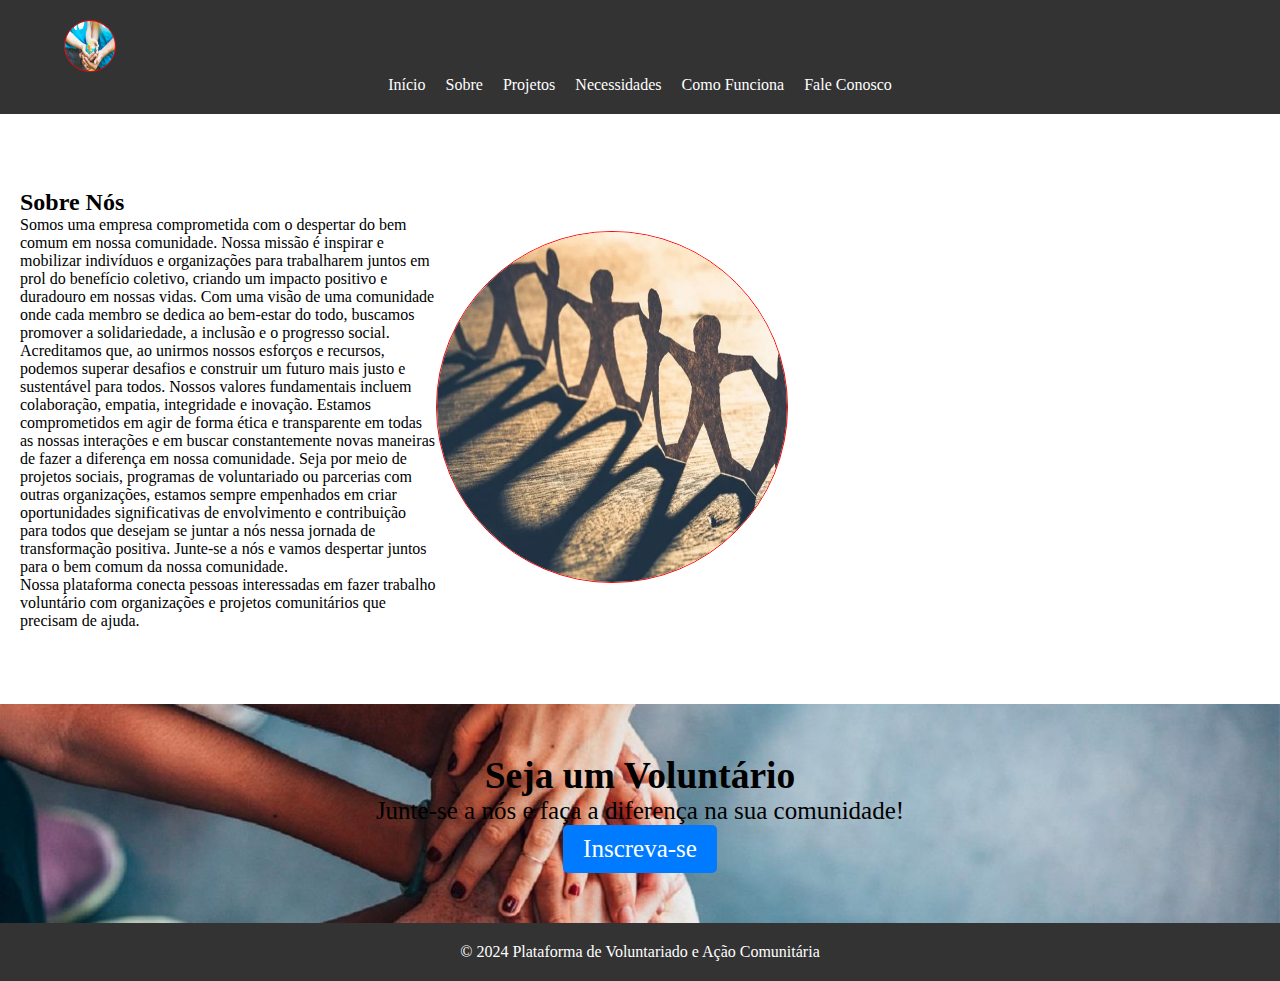
<file: index.html>
<!DOCTYPE html>
<html lang="en">
<head>
  <meta charset="UTF-8">
  <meta name="viewport" content="width=device-width, initial-scale=1.0">
  <title>Plataforma de Voluntariado e Ação Comunitária</title>
  <link rel="stylesheet" href="./style.css">
</head>
<body>
    <header>
        <div class="container">
            <img src="./src/img/logo.jpg" alt="">
            <nav>
                <ul>
                    <li><a href="#">Início</a></li>
                    <li><a href="#">Sobre</a></li>
                    <li><a href="#">Projetos</a></li>
                    <li><a href="#">Necessidades</a></li>
                    <li><a href="#">Como Funciona</a></li>
                    <li><a href="#">Fale Conosco</a></li>
                </ul>
            </nav>
        </div>
    </header>

  <section class="about">
    <div>
        <h2>Sobre Nós</h2>
    <p>
        
        Somos uma empresa comprometida com o despertar do bem comum em nossa comunidade. Nossa missão é inspirar e mobilizar indivíduos e organizações para trabalharem juntos em prol do benefício coletivo, criando um impacto positivo e duradouro em nossas vidas.
        Com uma visão de uma comunidade onde cada membro se dedica ao bem-estar do todo, buscamos promover a solidariedade, a inclusão e o progresso social. Acreditamos que, ao unirmos nossos esforços e recursos, podemos superar desafios e construir um futuro mais justo e sustentável para todos.
        Nossos valores fundamentais incluem colaboração, empatia, integridade e inovação. Estamos comprometidos em agir de forma ética e transparente em todas as nossas interações e em buscar constantemente novas maneiras de fazer a diferença em nossa comunidade.
        Seja por meio de projetos sociais, programas de voluntariado ou parcerias com outras organizações, estamos sempre empenhados em criar oportunidades significativas de envolvimento e contribuição para todos que desejam se juntar a nós nessa jornada de transformação positiva.
        Junte-se a nós e vamos despertar juntos para o bem comum da nossa comunidade.</p>
        <p>Nossa plataforma conecta pessoas interessadas em fazer trabalho voluntário com organizações e projetos comunitários que precisam de ajuda.</p>
    </div>
    
    <div class="imagem">
        <img src="./src/img/papel" alt="">
    </div>
    
  </section>

  <section class="call-to-action">
    <h2>Seja um Voluntário</h2>
    <p>Junte-se a nós e faça a diferença na sua comunidade!</p>
    <a href="#" class="btn">Inscreva-se</a>
  </section>

  <footer>
    <p>&copy; 2024 Plataforma de Voluntariado e Ação Comunitária</p>
  </footer>
</body>
</html>
</file>
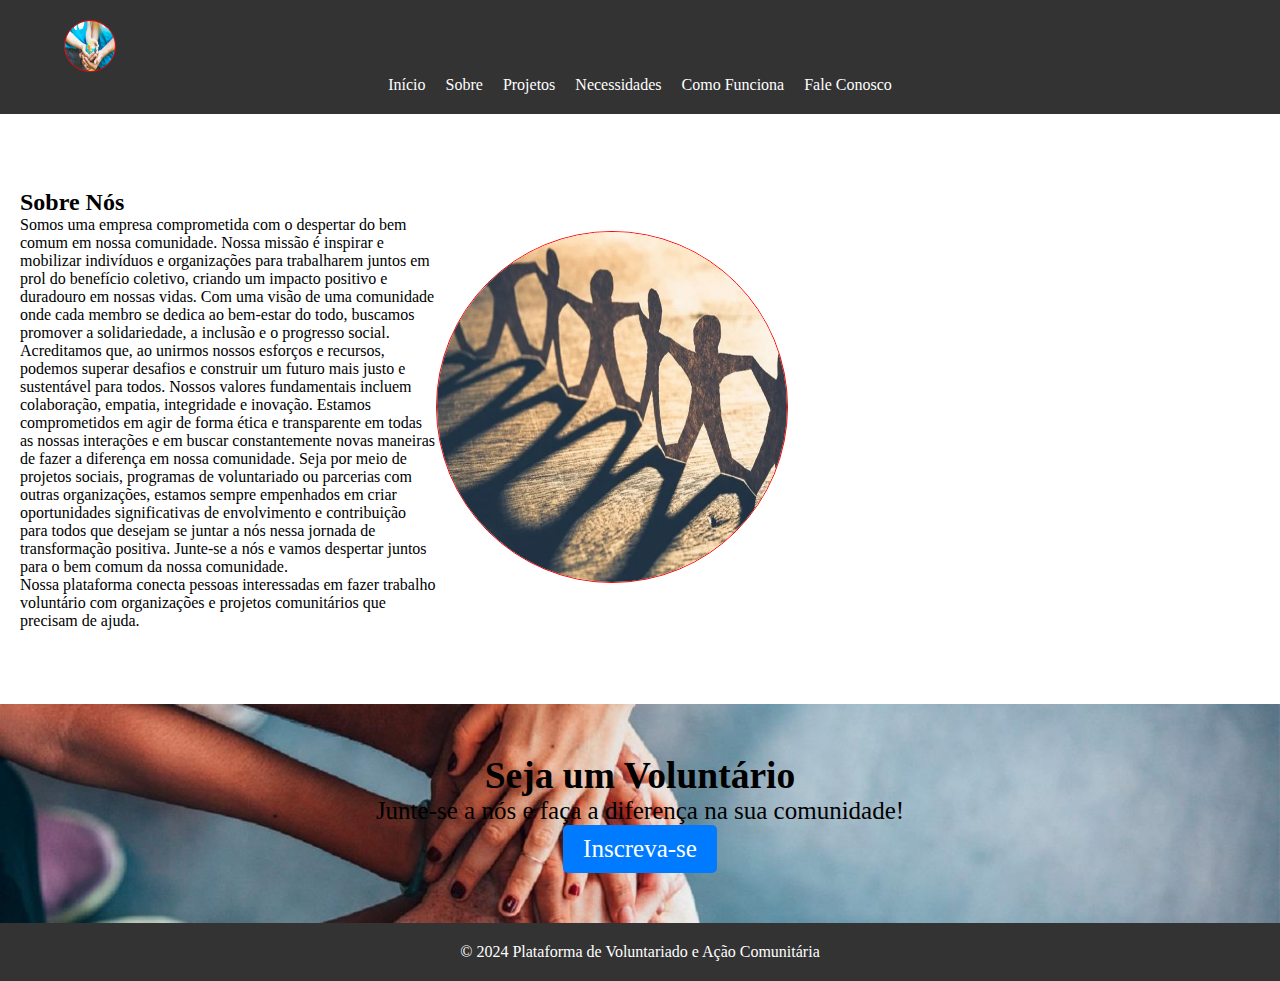
<file: src/index.html>
<!DOCTYPE html>
<html lang="en">
<head>
  <meta charset="UTF-8">
  <meta name="viewport" content="width=device-width, initial-scale=1.0">
  <title>Plataforma de Voluntariado e Ação Comunitária</title>
  <link rel="stylesheet" href="./style.css">
</head>
<body>
    <header>
        <div class="container">
            <img src="./img/logo.jpg" alt="">
            <nav>
                <ul>
                    <li><a href="#">Início</a></li>
                    <li><a href="#">Sobre</a></li>
                    <li><a href="#">Projetos</a></li>
                    <li><a href="#">Necessidades</a></li>
                    <li><a href="#">Como Funciona</a></li>
                    <li><a href="#">Fale Conosco</a></li>
                </ul>
            </nav>
        </div>
    </header>

  <section class="about">
    <div>
        <h2>Sobre Nós</h2>
    <p>
        
        Somos uma empresa comprometida com o despertar do bem comum em nossa comunidade. Nossa missão é inspirar e mobilizar indivíduos e organizações para trabalharem juntos em prol do benefício coletivo, criando um impacto positivo e duradouro em nossas vidas.
        Com uma visão de uma comunidade onde cada membro se dedica ao bem-estar do todo, buscamos promover a solidariedade, a inclusão e o progresso social. Acreditamos que, ao unirmos nossos esforços e recursos, podemos superar desafios e construir um futuro mais justo e sustentável para todos.
        Nossos valores fundamentais incluem colaboração, empatia, integridade e inovação. Estamos comprometidos em agir de forma ética e transparente em todas as nossas interações e em buscar constantemente novas maneiras de fazer a diferença em nossa comunidade.
        Seja por meio de projetos sociais, programas de voluntariado ou parcerias com outras organizações, estamos sempre empenhados em criar oportunidades significativas de envolvimento e contribuição para todos que desejam se juntar a nós nessa jornada de transformação positiva.
        Junte-se a nós e vamos despertar juntos para o bem comum da nossa comunidade.</p>
        <p>Nossa plataforma conecta pessoas interessadas em fazer trabalho voluntário com organizações e projetos comunitários que precisam de ajuda.</p>
    </div>
    
    <div class="imagem">
        <img src="./img/papel" alt="">
    </div>
    
  </section>

  <section class="call-to-action">
    <h2>Seja um Voluntário</h2>
    <p>Junte-se a nós e faça a diferença na sua comunidade!</p>
    <a href="#" class="btn">Inscreva-se</a>
  </section>

  <footer>
    <p>&copy; 2024 Plataforma de Voluntariado e Ação Comunitária</p>
  </footer>
</body>
</html>
</file>
<file: style.css>
body, h1, h2, h3, h4, h5, h6, p, ul, li, a {
    margin: 0;
    padding: 0;
    list-style: none;
    text-decoration: none;
}

.container {
    width: 90%;
    margin: 0 auto;
}

header {
    background-color: #333;
    color: #fff;
    padding: 20px 0;
}

.container > img{
    border: 1px solid red;
    width: 50px;
    height: 50px;
    border-radius: 150px;
}



nav ul {
    display: flex;
    justify-content: center;
    align-items: flex-start;
    margin:  0 auto;
}

nav ul li {
    margin-right: 20px;
}

nav ul li:last-child {
    margin-right: 0;
}

nav ul li a {
    color: #fff;
    font-size: 16px;
}

nav ul li a:hover {
    color: #ccc;
}
  
  .about {
    padding: 20px;
    display: flex;
    justify-content: center;
    align-items: center;

    width: 60%;
    height: 550px;
  }

 .imagem >img{
    width: 350px;
    height: 350px;
    border: 1px solid red;
    border-radius: 350px;
    
  }
  
  .call-to-action {
    background-image: url(./src/img/maos.jpg);
    background-size: cover;
    background-position: center;
    color: black;
    font-size: 25px;
    padding: 20px 0;
    opacity: 10; 
    padding: 50px 20px;
    text-align: center;

  }



  
  .btn {
    display: inline-block;
    background-color: #007bff;
    color: #fff;
    padding: 10px 20px;
    text-decoration: none;
    border-radius: 5px;
    transition: background-color 0.3s ease;
  }
  
  .btn:hover {
    background-color: #0056b3;
  }
  
  footer {
    background-color: #333;
    color: #fff;
    text-align: center;
    padding: 20px;
  }
</file>
<file: src/style.css>
body, h1, h2, h3, h4, h5, h6, p, ul, li, a {
    margin: 0;
    padding: 0;
    list-style: none;
    text-decoration: none;
}

.container {
    width: 90%;
    margin: 0 auto;
}

header {
    background-color: #333;
    color: #fff;
    padding: 20px 0;
}

.container > img{
    border: 1px solid red;
    width: 50px;
    height: 50px;
    border-radius: 150px;
}



nav ul {
    display: flex;
    justify-content: center;
    align-items: flex-start;
    margin:  0 auto;
}

nav ul li {
    margin-right: 20px;
}

nav ul li:last-child {
    margin-right: 0;
}

nav ul li a {
    color: #fff;
    font-size: 16px;
}

nav ul li a:hover {
    color: #ccc;
}
  
  .about {
    padding: 20px;
    display: flex;
    justify-content: center;
    align-items: center;

    width: 60%;
    height: 550px;
  }

 .imagem >img{
    width: 350px;
    height: 350px;
    border: 1px solid red;
    border-radius: 350px;
    
  }
  
  .call-to-action {
    background-image: url(./img/maos.jpg);
    background-size: cover;
    background-position: center;
    color: black;
    font-size: 25px;
    padding: 20px 0;
    opacity: 10; 
    padding: 50px 20px;
    text-align: center;

  }



  
  .btn {
    display: inline-block;
    background-color: #007bff;
    color: #fff;
    padding: 10px 20px;
    text-decoration: none;
    border-radius: 5px;
    transition: background-color 0.3s ease;
  }
  
  .btn:hover {
    background-color: #0056b3;
  }
  
  footer {
    background-color: #333;
    color: #fff;
    text-align: center;
    padding: 20px;
  }
</file>
